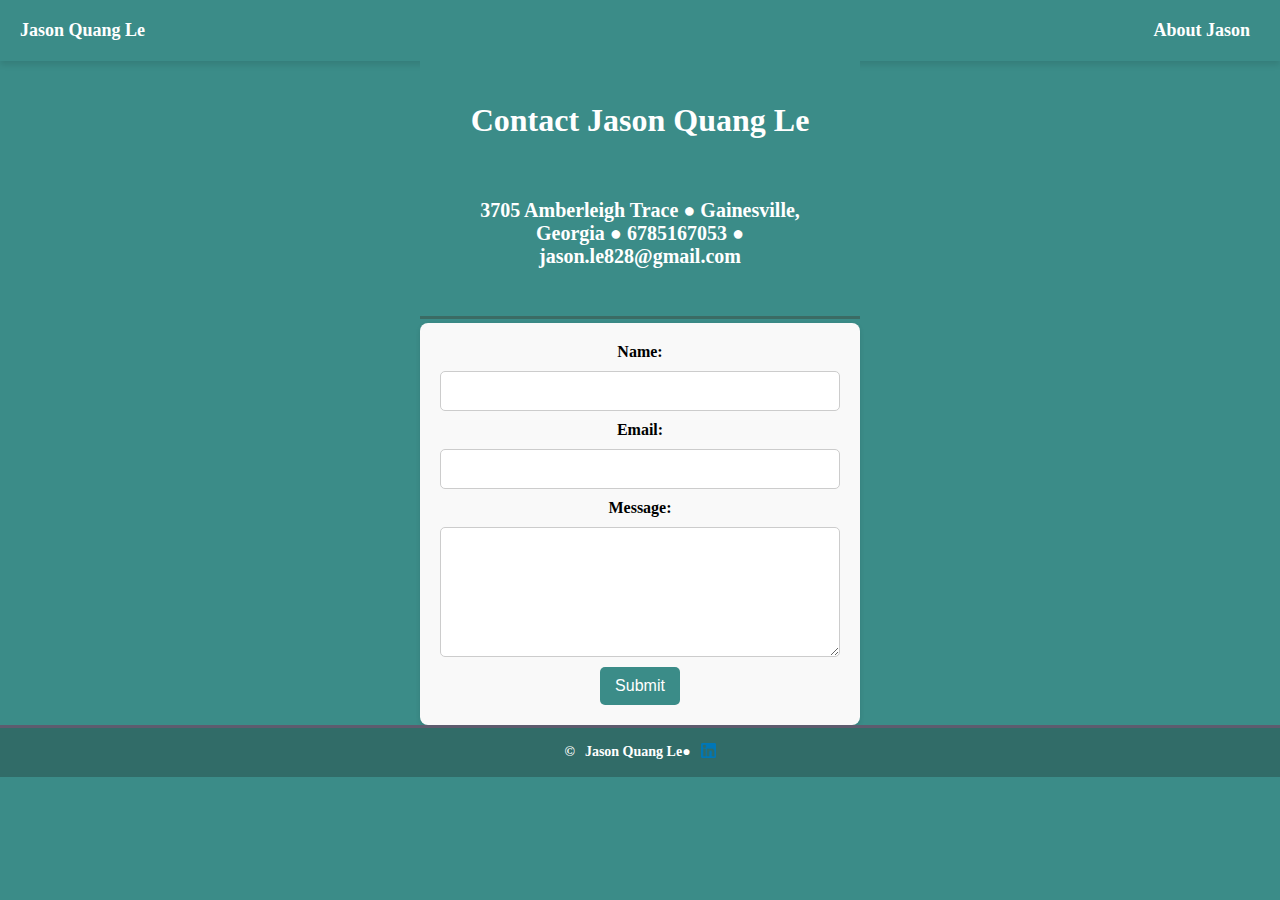
<file: contact.html>
<!DOCTYPE html>
<html lang="en">
<html>
    <head>
        <meta charset="UTF-8">
        <meta name="viewport" content="width=device-width, initial-scale=1.0">
        <link rel="stylesheet" href="css/style_template.css">
        <title>Contact Jason Quang Le</title>
    </head>
    <body>
        <nav>
            <p>Jason Quang Le</p>
            <p>
                <a href="index.html">About Jason</a>
            </p>
        </nav>
        <section class="one-col">
            <h1>Contact Jason Quang Le</h1>
            <p>
                3705 Amberleigh Trace &#9679; Gainesville, Georgia 
                &#9679; 6785167053 &#9679;
                jason.le828@gmail.com
            </p>
        </section>
        <hr>
        <form class="one-col" action="https://formsubmit.co/e3a2cab7028939311ac38507f5dbf780" method="POST">
            <input type="hidden" name="_captcha" value="false">
            <input type="hidden" name="_next" value="http://127.0.0.1:5500/thankyou.html">
            
            <label for="name">Name:</label>
            <input type="text" id="name" name="name" required>
            
            <label for="email">Email:</label>
            <input type="email" id="email" name="email" required>
            
            <label for="message">Message:</label>
            <textarea id="message" rows="6" name="message"></textarea>
            
            <button type="submit">Submit</button>
        </form>
        
        <footer>
            &copy; <a href="index.html">Jason Quang Le</a> &#9679;
            <a href="https://www.linkedin.com/in/lejason18/">
                <img src="images/linkedinIcon.png" width="15" height="15"/>
            </a>
        </footer>
    </body>
</html>
</file>
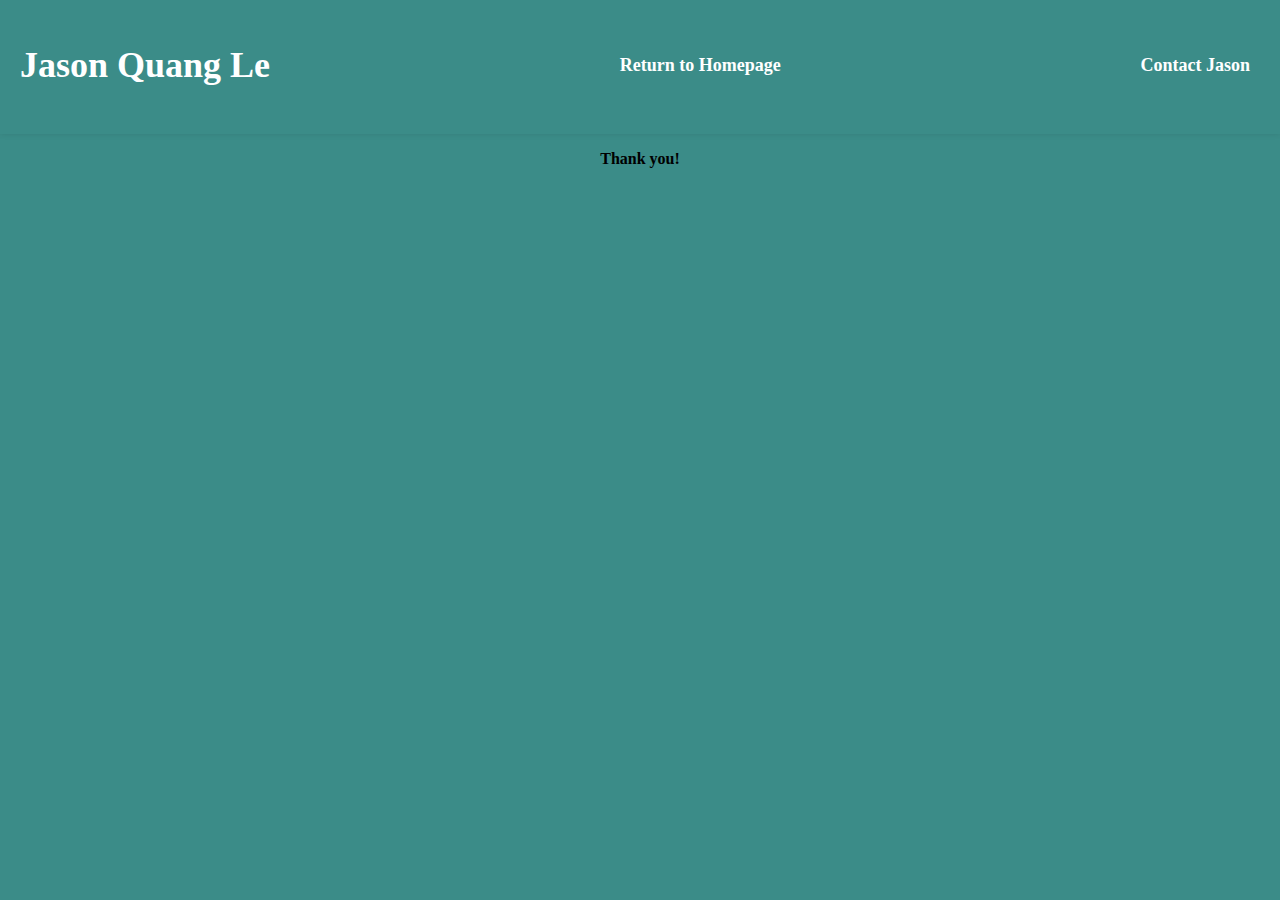
<file: thankyou.html>
<!DOCTYPE html>
<html lang="en">
<head>
    <meta charset="UTF-8">
    <meta name="viewport" content="width=device-width, initial-scale=1.0">
    <link rel="stylesheet" href="css/style_template.css">
    <title>Document</title>
</head>
<body class="thanks">
    <nav>
        <h1>
            Jason Quang Le
        </h1>
        <p>
            <a href="index.html">Return to Homepage</a>
        </p>
        <p>
            <a href="contact.html">Contact Jason</a>
        </p>
    </nav>
    <hr>
    <p>
        Thank you!
    </p>
</body>
</html>
</file>
<file: css/style_template.css>
/* General Styles */
body {
    margin: 0;
}

/* Nav Styles */
nav {
    background-color: #3B8C88;
    color: white;
    padding: 20px;
    font-size: 18px;
    display: flex;
    justify-content: space-between;
    align-items: center;
    box-shadow: 0 4px 6px rgba(0, 0, 0, 0.1);
}

nav p {
    margin: 0;
    font-weight: bold;
}

nav a {
    color: white;
    text-decoration: none; 
    font-weight: bold; 
    padding: 5px 10px; 
    border-radius: 5px; 
    transition: background-color 0.3s ease;
}

nav a:hover {
    background-color: #316C68;
}

/* Footer Styles */
footer {
    background-color: #316C68; 
    color: white; 
    padding: 15px 0; 
    display: flex; 
    justify-content: center; 
    align-items: center; 
    font-size: 14px; 
    border-top: 3px solid #5E5B6E;
}

footer a {
    color: white; 
    text-decoration: none; 
    margin-left: 10px; 
    transition: color 0.3s ease;
}

footer a:hover {
    color: #007BFF;
}

/* Splash Section */
.splash {
    background-color: #3B8C88; 
    color: white; 
    padding: 50px; 
    text-align: center; 
    border-bottom: 5px solid #316C68;
}

.splash h1 {
    font-size: 3rem; 
    font-weight: bold; 
    margin-bottom: 20px;
}

.splash img {
    border-radius: 50%; 
    box-shadow: 0 4px 8px rgba(0, 0, 0, 0.2);
    margin-bottom: 20px;
    border: solid 5px;
}

.splash p {
    font-size: 1.2rem; 
    margin: 10px 0; 
    line-height: 1.5; 
}

/* Horizontal Rules */
hr {
    border: 0; 
    border-top: 4px solid #3B8C88; 
    margin: 0;
    padding: 0;
}

/* Sections */
section {
    background-color: #3B8C88;
    color: white;
    margin: 0;
    padding: 20px;
}

section:not(:last-child) {
    border-bottom: 3px solid #3b6b64; 
}

/* Section Headings */
section h2 {
    font-family: 'Roboto', sans-serif;
    color: #ffffff;
}

/* Paragraph Styles */
section p, section li p, section dl p {
    padding: .5rem;
    font-size: 20px;
}

/* link styles */
section a {
    color: #ffd700; 
    text-decoration: none; 
    font-weight: bold;
}
section a:hover {
    color: #ccae63; 
    transition: color 0.3s ease-in-out;
}

/* List Styles */
ul {
    list-style-type: square; 
    margin-left: 20px; 
    padding: 10px;
    border-radius: 5px; 
    color: #ffffff; 
}

dl {
    display: grid;
    grid-template-columns: 1fr 2fr; 
    gap: 10px;
    padding: 10px;
    border-radius: 8px; 
}
dl dt{
    font-weight: bold;
    font-size: 10px;
    color: #3B8C88; 
}
dl dd{
    margin: 0;
    font-size: 8px;
    line-height: 1.5; 
}

/* Project Section */
.three-col {
    margin: 0;
    padding: 0;
    display: grid;
    grid-template-columns: repeat(auto-fit, minmax(260px, 1fr));
    gap: 20px; 
    width: 100%; 
    box-sizing: border-box; 
}

.card {
    display: grid;
    background-color: #3b6b64; 
    padding: 20px;
    border-radius: 8px;
    color: #fff;
    text-align: left;
    box-shadow: 2px 2px 10px rgba(0, 0, 0, 0.2);
    display: flex;
    flex-direction: column;
    align-items: center;
}

.card img {
    width: 200px; 
    height: 200px;
    object-fit: cover;
    border-radius: 8px;
    margin-bottom: 10px;
    box-shadow: 2px 2px 8px rgba(0, 0, 0, 0.2);
}

.card h3 {
    font-size: 1.8rem;
    margin-bottom: 10px;
}

/* Contact Page Styles */
.one-col {
    max-width: 400px; 
    margin: 0 auto; 
    display: flex;
    flex-direction: column;
    align-items: center;
    gap: 10px; 
}

form {
    display: flex;
    flex-direction: column;
    gap: 10px; 
    max-width: 400px; 
    margin: 20px auto; 
    padding: 20px;
    background-color: #f9f9f9; 
    border-radius: 8px;
    box-shadow: 0 2px 5px rgba(0, 0, 0, 0.1); 
}

form input, form textarea {
    width: 100%; 
    padding: 10px;
    border: 1px solid #ccc;
    border-radius: 5px;
    font-size: 16px;
    font-family: inherit;
    box-sizing: border-box; 
}

form input:focus, form textarea:focus {
    border-color: #3B8C88; 
    outline: none;
    box-shadow: 0 0 5px rgba(59, 140, 136, 0.5); 
}

form button {
    background-color: #3B8C88; 
    color: white;
    padding: 10px 15px;
    border: none;
    border-radius: 5px;
    font-size: 16px;
    cursor: pointer;
    transition: background-color 0.3s ease-in-out, transform 0.2s ease-in-out;
}


form button:hover {
    background-color: #2F6F6B; 
    transform: scale(1.05); 
}

body {
    background-color: #3B8C88; 
    margin: 0;                         
    /*font-size: 3rem;*/      
    font-weight: bold;        
    text-align: center;
}
</file>
